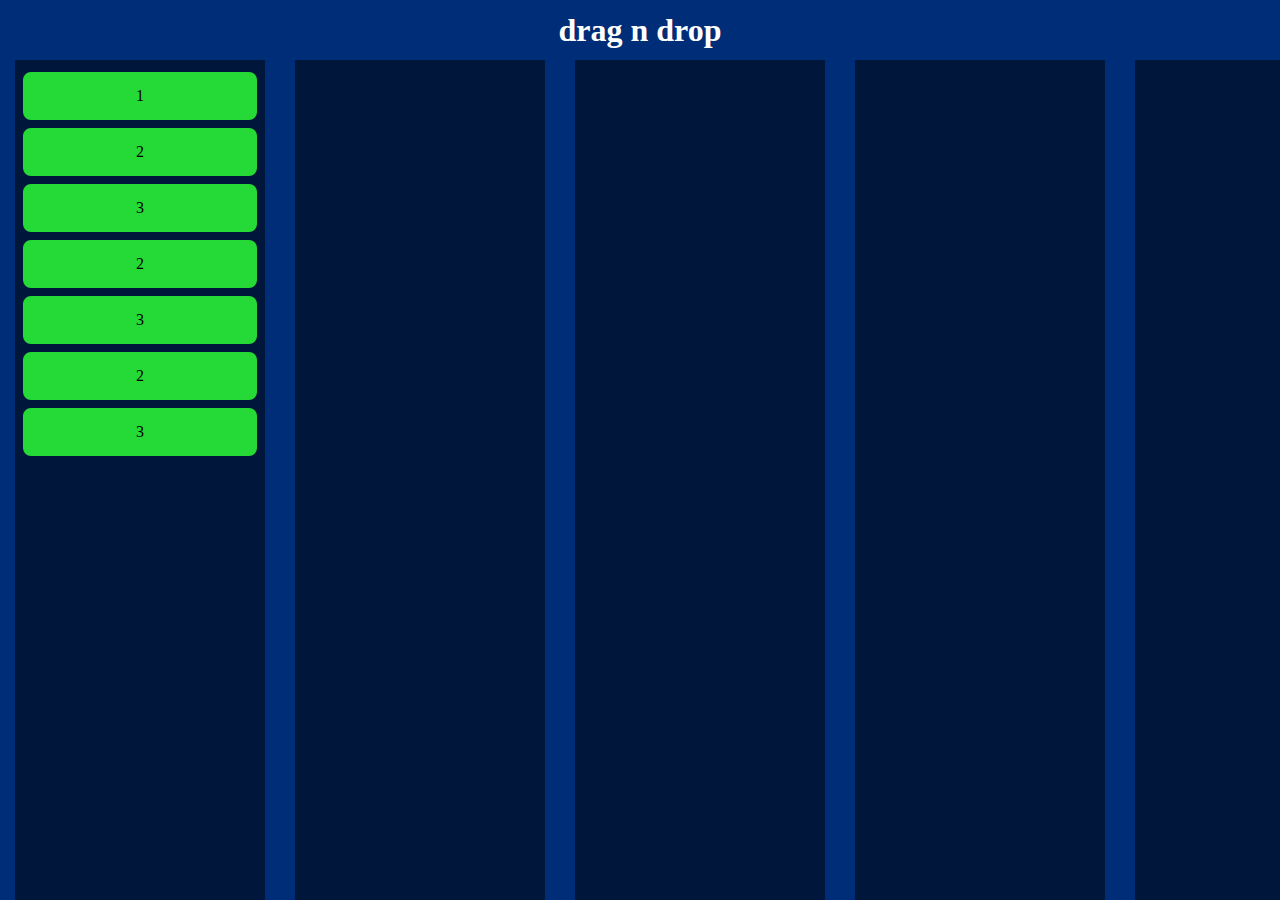
<file: index.html>
<!doctype html>
<html lang="en">
<head>
<meta charset="utf-8">
<title>My First JavaScript</title>
<link rel="stylesheet" href="main.css">
</head>
<body>
   <div class="app">
      <header>
         <h1> drag n drop</h1>
      </header>

      <div class="lists">
         <div class="list">
            <div class="list-item" draggable="true">1</div>
            <div class="list-item" draggable="true">2</div>
            <div class="list-item" draggable="true">3</div>
            <div class="list-item" draggable="true">2</div>
            <div class="list-item" draggable="true">3</div>
            <div class="list-item" draggable="true">2</div>
            <div class="list-item" draggable="true">3</div>
         </div>
         <div class="list"></div>
         <div class="list"></div>
         <div class="list"></div>
         <div class="list"></div>
         <div class="list"></div>
         <div class="list"></div>
      </div>
      
   </div>
 
</body>



    <script src="code.js">
   </script>
    </html>
</file>
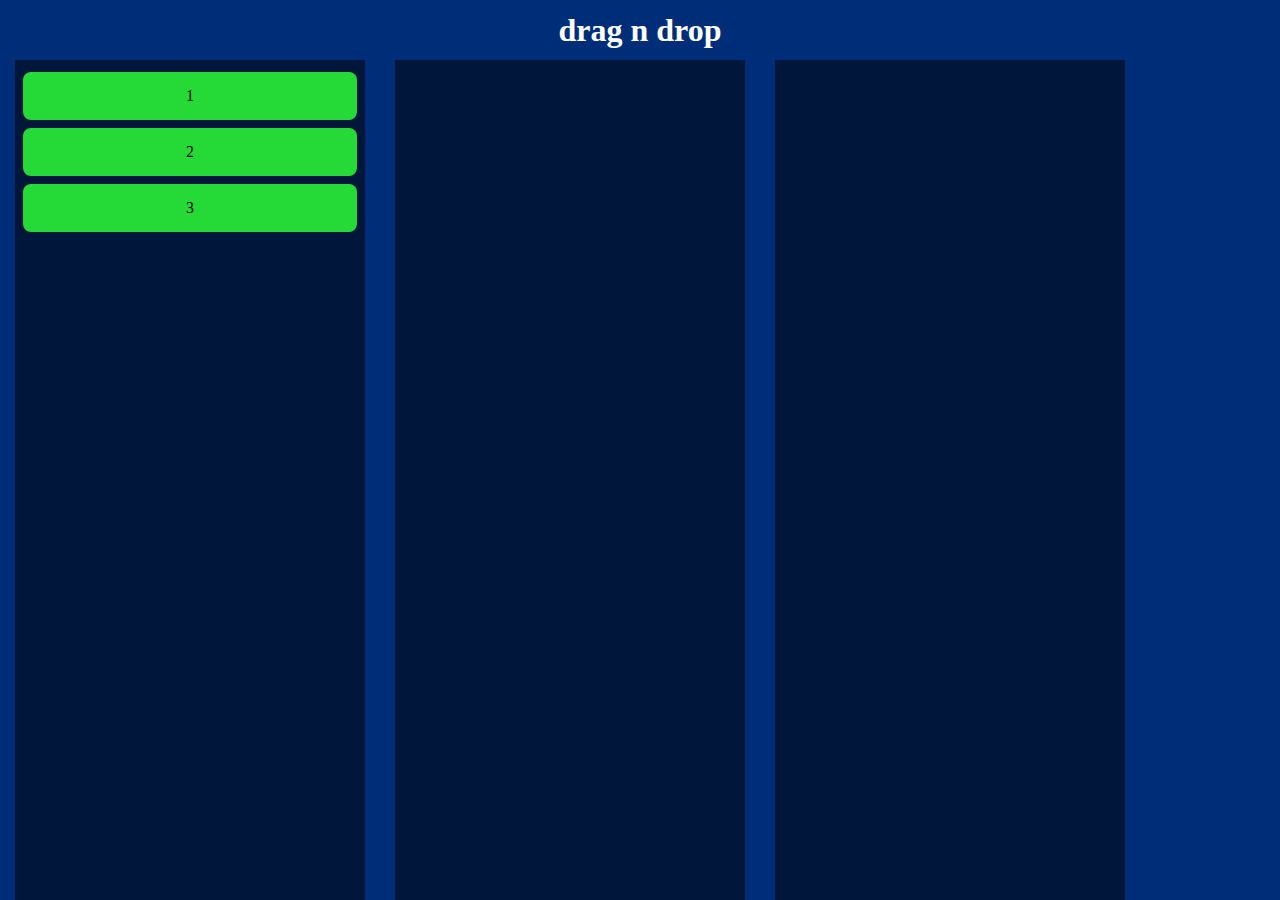
<file: 111.html>
<!DOCTYPE html>
<html lang="en">
<head>
    <meta charset="UTF-8">
    <meta name="viewport" content="width=device-width, initial-scale=1.0">
    <title>My First JavaScript</title>
    <link rel="stylesheet" href="main.css">
    </head>
    <body>
       <div class="app">
          <header>
             <h1> drag n drop</h1>
          </header>
          
          <div class="lists">
             <div class="list">
                <div class="list-item" draggable="true">1</div>
                <div class="list-item" draggable="true">2</div>
                <div class="list-item" draggable="true">3</div>
             </div>
             <div class="list"></div>
             <div class="list"></div>
          </div>
          
       </div>
     
    </body>
    
    
    
        <script src="code.js">
       </script>
        </html>
</file>
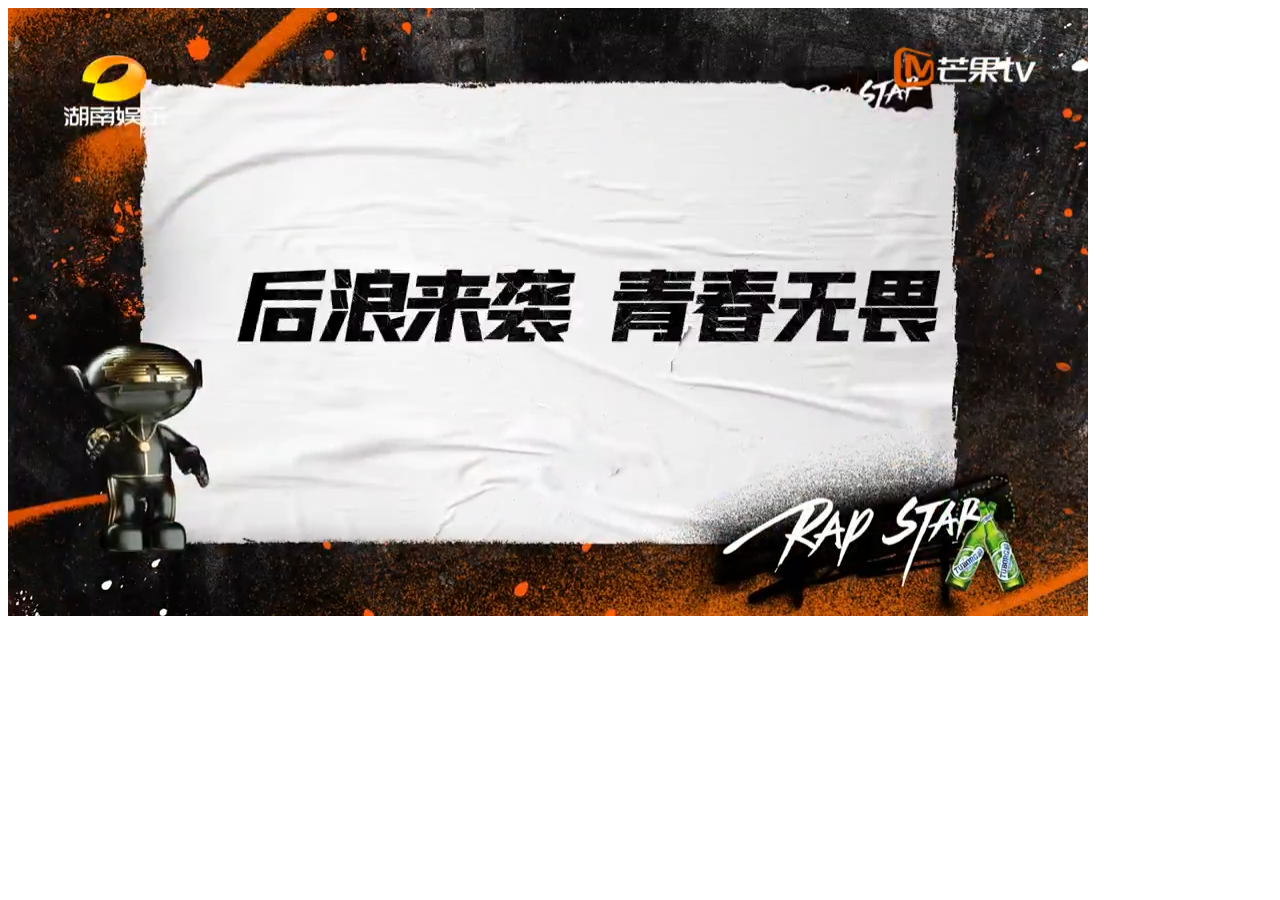
<file: API/api1_1.html>
<!DOCTYPE html>
<html lang="en">
<head>
    <meta charset="UTF-8">
    <meta name="viewport" content="width=device-width, initial-scale=1.0">
    <title>Document</title>
</head>
<body>
    <img src="" alt="" id="rainbow" />

    <script>
        console.log('about to fetch a rainbow');
        fetch('DPlayer.png')
        .then(response=>{
            console.log(response);
            return response.blob();
        })
        .then(blob => {
            console.log(blob);
            document.getElementById('rainbow').src = URL.createObjectURL(blob);
        })
        .catch(error=>{
            console.log('error!');
            console.error(error);
        })
    </script>
    
</body>
</html>
</file>
<file: main.css>
*{
    margin: 0;
    padding: 0;
    box-sizing: border-box;
}

body{
    background-color: #002d77;
    font-family: Cambria, Cochin, Georgia, Times, 'Times New Roman', serif;
}


.app{
    display: flex;
    flex-flow: column;

    height: 100vh;
    width: 100vw;
}

header{
    display: flex;
    justify-content: center;
    align-items: center;
    height: 60px;
    color:white;
}

.lists{
    display: flex;
    flex: 1;
    width: 100%;
    overflow-x: scroll;
}

.lists .list{
    display: flex;
    flex-flow: column;
    flex:1;
    width: 100%;
    min-width: 250px;
    max-width: 350px;
    height: 100%;
    min-height: 150px;
    background-color:rgba(0, 0, 0, 0.5);
    margin: 0 15px;
    padding: 8px;
    transition: all 0.2s linear;

}

.lists .list .list-item{
    background-color: #25da37;

    border-radius:  8px;
    padding: 15px 20px;
    text-align: center;
    margin: 4px 0px;
    
}
</file>
